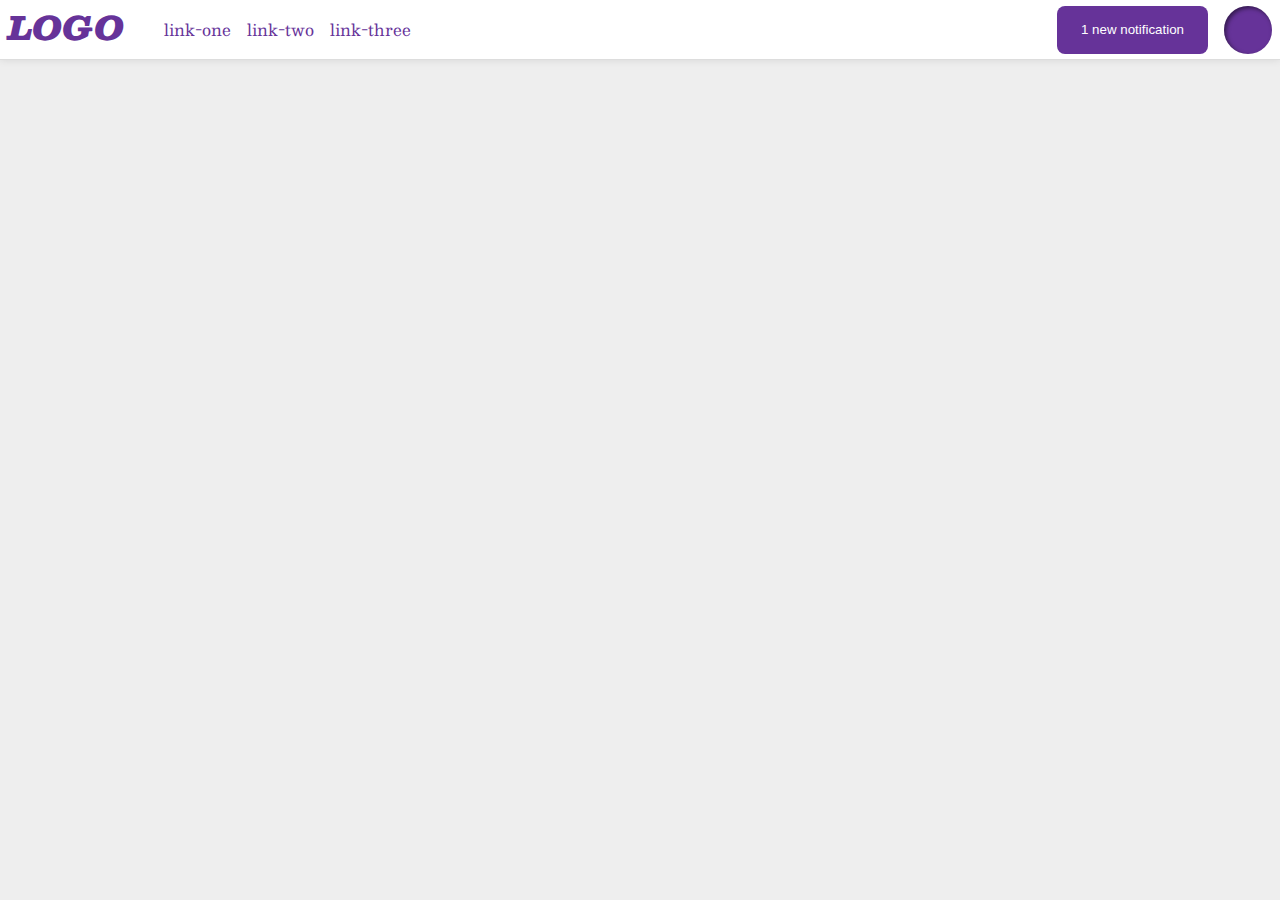
<file: flex/03-flex-header-2/index.html>
<!DOCTYPE html>
<html lang="en">
  <head>
    <meta charset="UTF-8">
    <meta http-equiv="X-UA-Compatible" content="IE=edge">
    <meta name="viewport" content="width=device-width, initial-scale=1.0">
    <title>Flex Header 2</title>
    <link rel="stylesheet" href="style.css">
  </head>
  <body>
    <div class="header">
      <div class="left-side">
      <div class="logo">
        LOGO
      </div>
      <ul class="links">
        <li><a href="google.com">link-one</a></li>
        <li><a href="google.com">link-two</a></li>
        <li><a href="google.com">link-three</a></li>
      </ul>
    </div>     
    <div class="right-side">
      <button class="notifications">
        1 new notification
      </button>
      <div class="profile-image"></div>
    </div>
  </div>    
  </body>
</html>
</file>
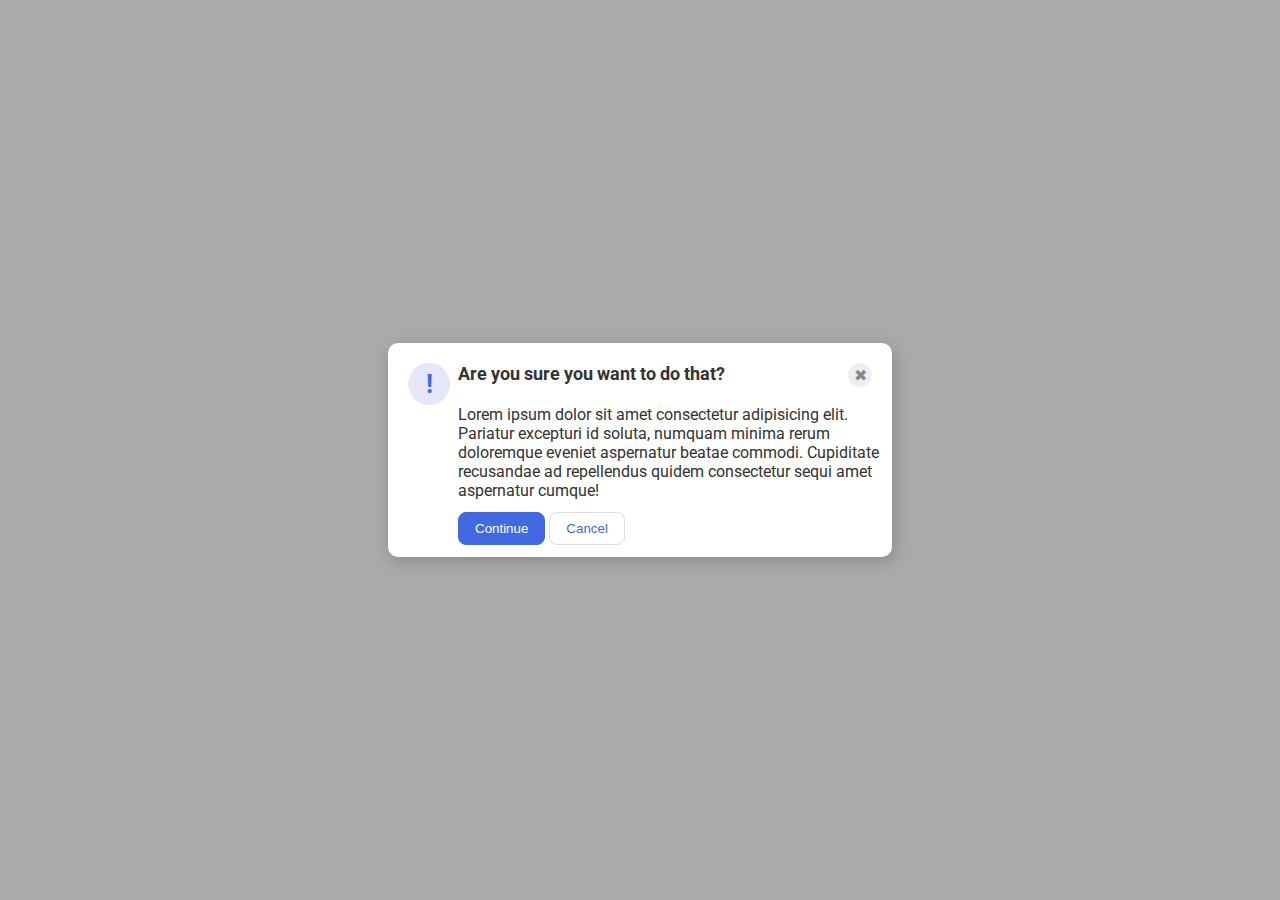
<file: flex/05-flex-modal/index.html>
<!DOCTYPE html>
<html lang="en">
  <head>
    <meta charset="UTF-8">
    <meta http-equiv="X-UA-Compatible" content="IE=edge">
    <meta name="viewport" content="width=device-width, initial-scale=1.0">
    <link rel="stylesheet" href="style.css">
    <title>Modal</title>
  </head>
  <body>
    <div class="modal">
    <div class="top-row">
      <div class="icon">!</div>
      <div class="header">Are you sure you want to do that?</div>
      <button class="close-button">✖</button>
    </div>      
      <div class="text">Lorem ipsum dolor sit amet consectetur adipisicing elit. Pariatur excepturi id soluta, numquam minima rerum doloremque eveniet aspernatur beatae commodi. Cupiditate recusandae ad repellendus quidem consectetur sequi amet aspernatur cumque!</div>
     <div class="buttons">
      <button class="continue">Continue</button>
      <button class="cancel">Cancel</button>
    </div>      
    </div>
  </body>
</html>
</file>
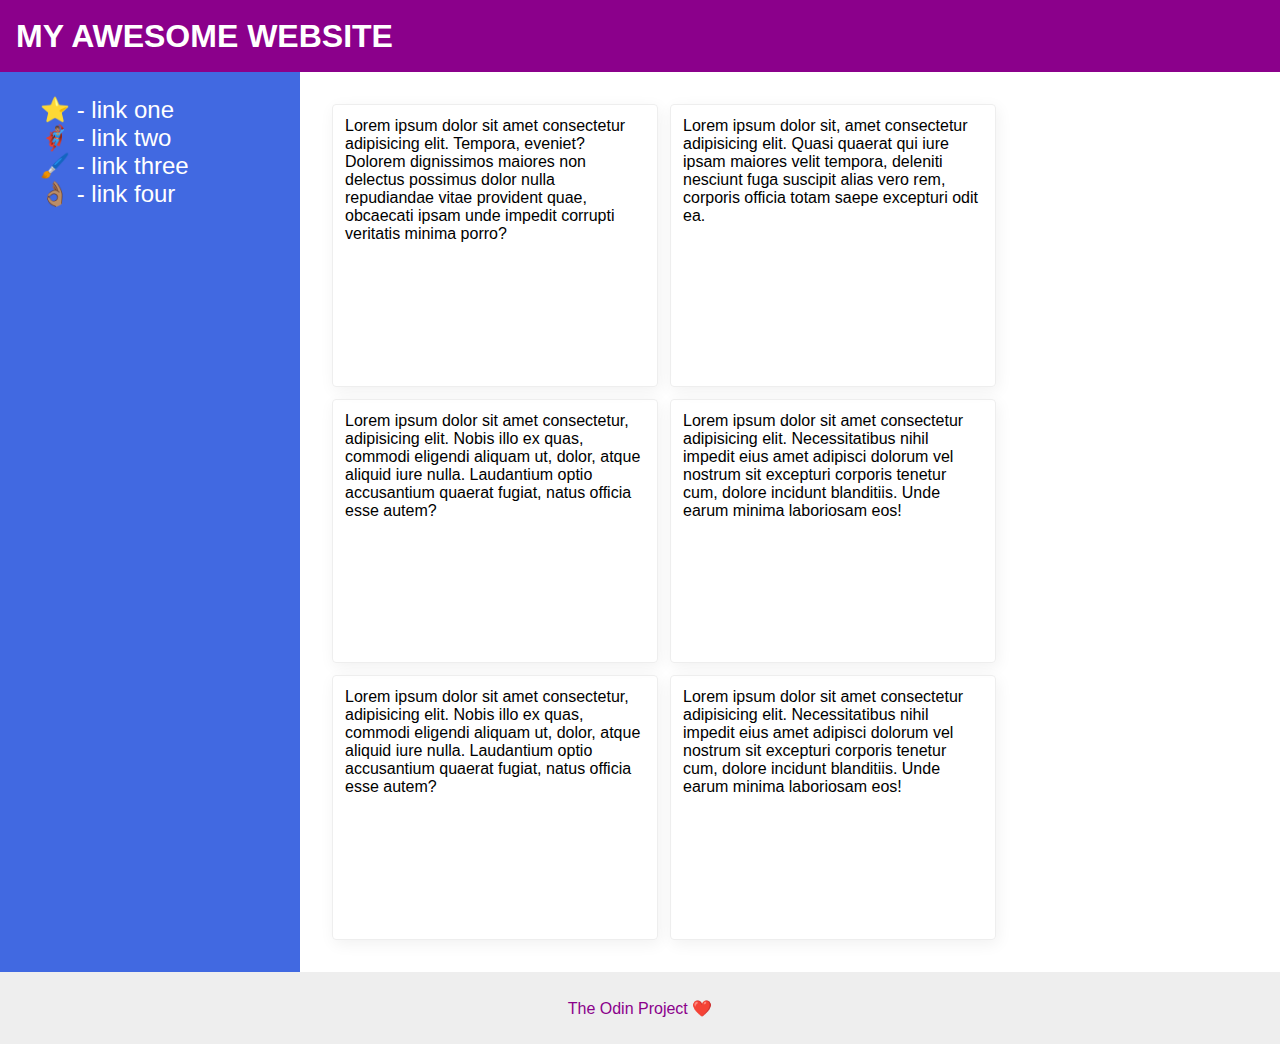
<file: flex/07-flex-layout-2/index.html>
<!DOCTYPE html>
<html lang="en">
  <head>
    <meta charset="UTF-8">
    <meta http-equiv="X-UA-Compatible" content="IE=edge">
    <meta name="viewport" content="width=device-width, initial-scale=1.0">
    <title>The Holy Grail</title>
    <link rel="stylesheet" href="style.css">
  </head>
  <body>
    <div class="header">
      MY AWESOME WEBSITE
    </div>
<div class = "middle">
    <div class="sidebar">
      <ul>
        <li><a href="#">⭐ - link one</a></li>
        <li><a href="#">🦸🏽‍♂️ - link two</a></li>
        <li><a href="#">🖌️ - link three</a></li>
        <li><a href="#">👌🏽 - link four</a></li>
      </ul>
    </div>
    <div class = "cards">
    <div class="card">Lorem ipsum dolor sit amet consectetur adipisicing elit. Tempora, eveniet? Dolorem dignissimos maiores non delectus possimus dolor nulla repudiandae vitae provident quae, obcaecati ipsam unde impedit corrupti veritatis minima porro?</div>
    <div class="card">Lorem ipsum dolor sit, amet consectetur adipisicing elit. Quasi quaerat qui iure ipsam maiores velit tempora, deleniti nesciunt fuga suscipit alias vero rem, corporis officia totam saepe excepturi odit ea.</div>
    <div class="card">Lorem ipsum dolor sit amet consectetur, adipisicing elit. Nobis illo ex quas, commodi eligendi aliquam ut, dolor, atque aliquid iure nulla. Laudantium optio accusantium quaerat fugiat, natus officia esse autem?</div>
    <div class="card">Lorem ipsum dolor sit amet consectetur adipisicing elit. Necessitatibus nihil impedit eius amet adipisci dolorum vel nostrum sit excepturi corporis tenetur cum, dolore incidunt blanditiis. Unde earum minima laboriosam eos!</div>
    <div class="card">Lorem ipsum dolor sit amet consectetur, adipisicing elit. Nobis illo ex quas, commodi eligendi aliquam ut, dolor, atque aliquid iure nulla. Laudantium optio accusantium quaerat fugiat, natus officia esse autem?</div>
    <div class="card">Lorem ipsum dolor sit amet consectetur adipisicing elit. Necessitatibus nihil impedit eius amet adipisci dolorum vel nostrum sit excepturi corporis tenetur cum, dolore incidunt blanditiis. Unde earum minima laboriosam eos!</div>
  </div>
</div>
    <div class="footer">
      The Odin Project ❤️
    </div>
  </body>
</html>
</file>
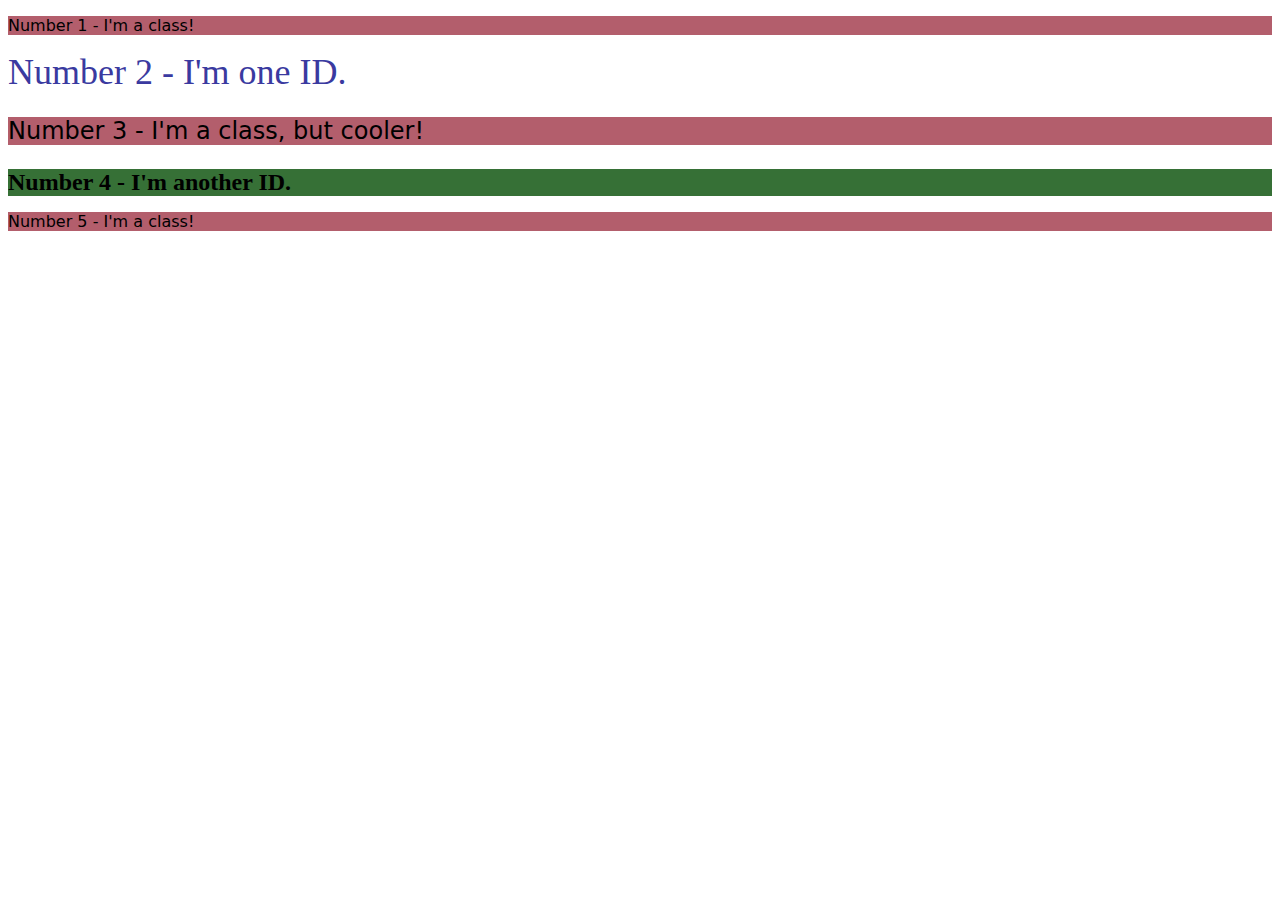
<file: foundations/02-class-id-selectors/index.html>
<!DOCTYPE html>
<html lang="en">
  <head>
    <meta charset="UTF-8">
    <meta http-equiv="X-UA-Compatible" content="IE=edge">
    <meta name="viewport" content="width=device-width, initial-scale=1.0">
    <title>Class and ID Selectors</title>
    <link rel="stylesheet" href="style.css">
  </head>
  <body>
    <p class="odd">Number 1 - I'm a class!</p>
    <div class = "second">Number 2 - I'm one ID.</div>
    <p class="odd third">Number 3 - I'm a class, but cooler!</p>
    <div class="fourth">Number 4 - I'm another ID.</div>
    <p class="odd"> Number 5 - I'm a class!</p>
  </body>
</html>
</file>
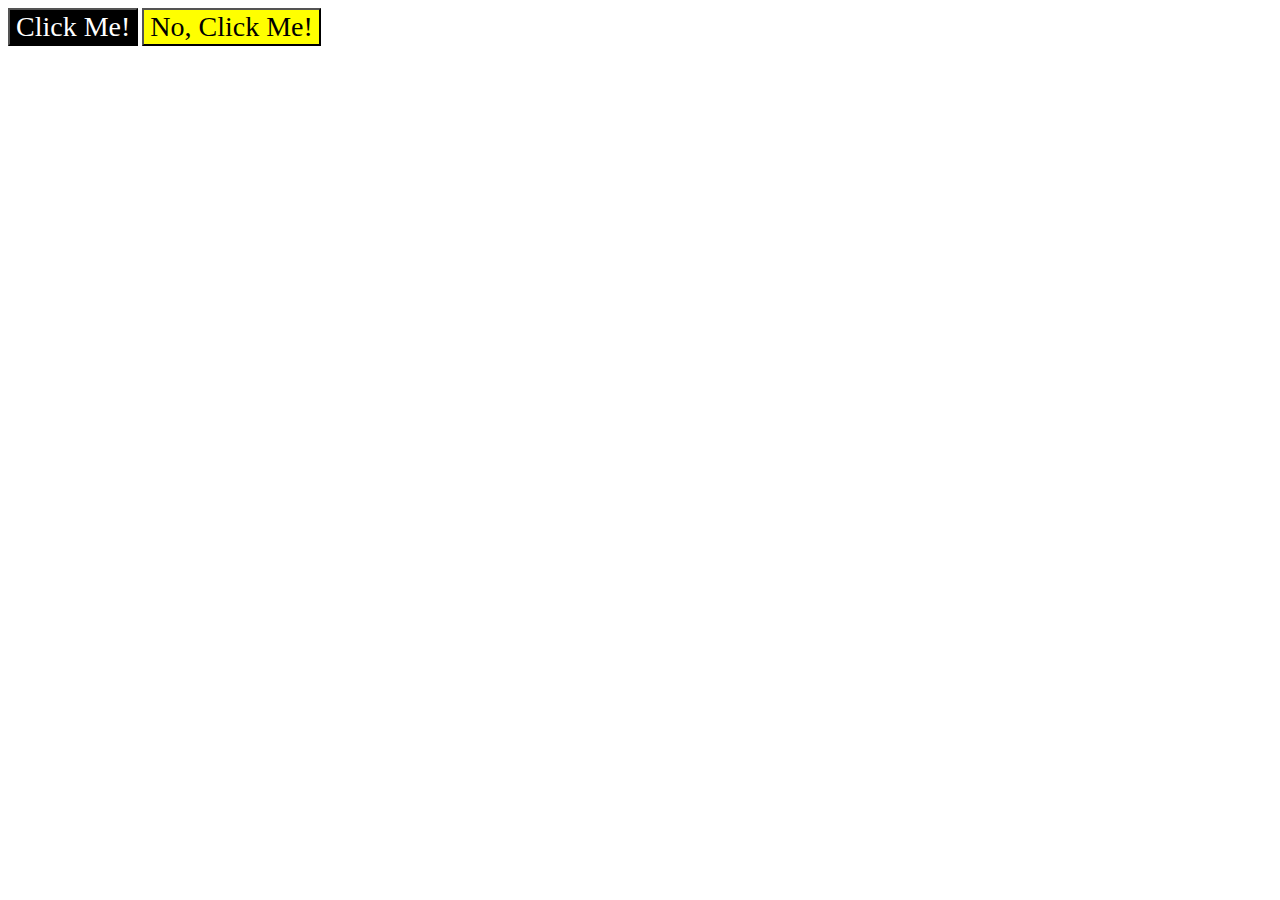
<file: foundations/03-grouping-selectors/index.html>
<!DOCTYPE html>
<html lang="en">
  <head>
    <meta charset="UTF-8">
    <meta http-equiv="X-UA-Compatible" content="IE=edge">
    <meta name="viewport" content="width=device-width, initial-scale=1.0">
    <title>Grouping Selectors</title>
    <link rel="stylesheet" href="style.css">
  </head>
  <body>
    <button class="click">Click Me!</button>
    <button class ="no">No, Click Me!</button>
  </body>
</html>
</file>
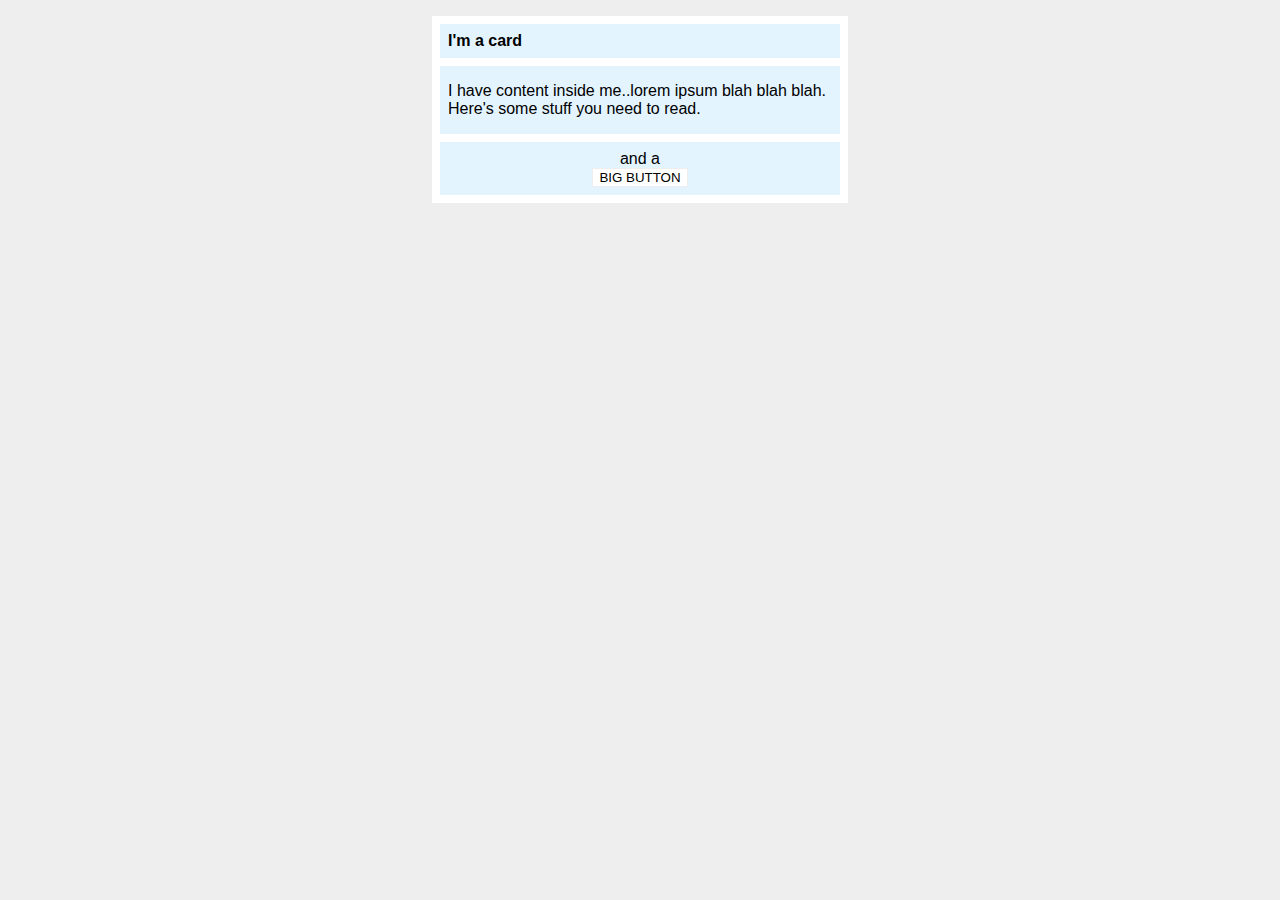
<file: margin-and-padding/02-margin-and-padding-2/index.html>
<!DOCTYPE html>
<html lang="en">
  <head>
    <meta charset="UTF-8">
    <meta http-equiv="X-UA-Compatible" content="IE=edge">
    <meta name="viewport" content="width=device-width, initial-scale=1.0">
    <title>Margin and Padding exercise 2</title>
    <link rel="stylesheet" href="style.css">
  </head>
  <body>
    <div class="card">
      <h1 class="title">I'm a card</h1>
      <div class="content">I have content inside me..lorem ipsum blah blah blah. Here's some stuff you need to read.</div>
      <div class="button-container">and a <br> </b> <button>BIG BUTTON</button></div>
    </div>
  </body>
</html>
</file>
<file: flex/03-flex-header-2/style.css>
/* this is some magical font-importing.  
you'll learn about it later. */
@import url('https://fonts.googleapis.com/css2?family=Besley:ital,wght@0,400;1,900&display=swap');

body {
  margin: 0;
  background: #eee;
  font-family: Besley, serif;
}

.header {
  background: white;
  border-bottom: 1px solid #ddd;
  box-shadow: 0 0 8px rgba(0,0,0,.1);
  display: flex;
  align-items: center;
}

.left-side
{
  display: flex;
  justify-content: left;
  padding-left: 8px;
  margin-right: auto;
}

.right-side
{
  display: flex;
  justify-content: right;
  padding: 0px;
  margin: 0px;
  padding-right: 8px;
  gap: 16px;

}

.links
{
  display: flex;
  gap: 16px;
}

.profile-image {
  background: rebeccapurple;
  box-shadow: inset 2px 2px 4px rgba(0,0,0,.5);
  border-radius: 50%;
  width: 48px;
  height: 48px;

}

.logo {
  color: rebeccapurple;
  font-size: 32px;
  font-weight: 900;
  font-style: italic;
}

button {
  border: none;
  border-radius: 8px;
  background: rebeccapurple;
  color: white;
  padding: 8px 24px;
}

a {
  /* this removes the line under our links */
  text-decoration: none;
  color: rebeccapurple;
}

ul {
  list-style-type: none;
}
</file>
<file: flex/05-flex-modal/style.css>
@import url('https://fonts.googleapis.com/css2?family=Roboto:wght@400;700&display=swap');

html, body {
  height: 100%;
}

body {
  font-family: Roboto, sans-serif;
  margin: 0;
  background: #aaa;
  color: #333;
  /* I'll give you this one for free lol */
  display: flex;
  align-items: center;
  justify-content: center;
  text-align: left;
}




.modal {
  background: white;
  width: 480px;
  border-radius: 10px;
  box-shadow: 2px 4px 16px rgba(0,0,0,.2);
  padding: 12px;
}

.icon {
  color: royalblue;
  font-size: 26px;
  font-weight: 700;
  background: lavender;
  width: 42px;
  height: 42px;
  border-radius: 50%;
  display: flex;
  align-items: center;
  justify-content: center;
  margin-left: 8px;
}

.close-button {
  background: #eee;
  border-radius: 50%;
  color: #888;
  font-weight: 400;
  font-size: 16px;
  height: 24px;
  width: 24px;
  display: flex;
  align-items: center;
  justify-content: center;
  border: 1px solid #eee;
  padding: 0;
  margin-right: 8px;
}

button {
  cursor: pointer;
  padding: 8px 16px;
  border-radius: 8px;
}

button.continue {
  background: royalblue;
  border: 1px solid royalblue;
  color: white;
}

button.cancel {
  background: white;
  border: 1px solid #ddd;
  color: royalblue;
}

.header
{
  font-weight: bold;
  font-size: large;
  margin-right: auto;
  padding-left: 8px;
}

.text, .buttons
{
  margin-left: 58px;
}

.buttons
{
  margin-top: 12px;
}



.top-row
{
  display: flex;
  margin-top: 8px;
}
</file>
<file: flex/07-flex-layout-2/style.css>
body {
  font-family: -apple-system, BlinkMacSystemFont, 'Segoe UI', Roboto, Oxygen, Ubuntu, Cantarell, 'Open Sans', 'Helvetica Neue', sans-serif;
  margin: 0;
  /* min-height: 100vh;
  display: flex;
  flex-direction: column; */
}

.header {
  height: 72px;
  background: darkmagenta;
  color: white;
  font-size: 32px;
  font-weight: 900;
  display: flex;
  align-items: center;
  padding-left: 16px;
}

.footer {
  height: 72px;
  background: #eee;
  color: darkmagenta;
}

.sidebar {
  width: 300px;
  background: royalblue;
  box-sizing: border-box;
}

.card {
  border: 1px solid #eee;
  box-shadow: 2px 4px 16px rgba(0,0,0,.06);
  border-radius: 4px;
}


/** Sidebar **/
li
{
  list-style-type: none;
}

a
{
  text-decoration: none;
  color: white;
}

.sidebar{
  display: flex;
  font-size: 24px;
  min-width: 300px;
 }


/** Cards **/
.card
{
  display: flex;
  max-width: 300px;
  padding: 12px;
}

.cards
{
  /* margin-left: 350px; */
  padding: 32px;
  display: flex;
  flex-wrap: wrap;
  gap: 12px;
}

.middle
{
  display: flex;
  min-height: 100vh;
}

/** Footer **/

.footer
{
  display: flex;
  align-items: center;
  justify-content: center;
}
</file>
<file: foundations/02-class-id-selectors/style.css>
.odd
{
    background-color: rgb(179, 94, 108);
    font-family: Verdana, Dejavu Sans, sans-serif;
}

.second
{
    color:rgb(58, 58, 160);
    font-size: 36px;
}

.third
{
    font-size: 24px;
}

.fourth
{
    background-color: rgb(54, 112, 54);
    font-size: 24px;
    font-weight: bold;
}
</file>
<file: foundations/03-grouping-selectors/style.css>
.click, .no
{
    font-size: 28px;
    font-family: 'Helevetica', 'Times New Roman', Times, serif;
}

.click{
    background-color: black;
    color: white;
}

.no
{
    background-color: yellow;
}
</file>
<file: margin-and-padding/02-margin-and-padding-2/style.css>
body {
  background: #eee;
  font-family: sans-serif;
}

.card {
  width: 400px;
  background: #fff;
  margin: 16px auto;
  padding-left: 8px;
  padding-right: 8px;
  padding-top: 8px;
  padding-bottom: 8px;
}

.title {
  background: #e3f4ff;
  margin-top: 0px;
  font-size: 16px;
  margin-bottom: 8px;
  padding-top: 8px;
  padding-bottom: 8px;
  padding-left: 8px;
  padding-right: 8px;
}

.content {
  background: #e3f4ff;
  margin-bottom: 8px;
  padding-top: 16px;
  padding-bottom: 16px;
  padding-left: 8px;
  padding-right: 8px;
  margin-bottom: 8px;
}

.button-container {
  background: #e3f4ff;
  margin-bottom: 0px;
  padding: 8px;
  text-align: center;
}

button {
  background: white;
  border: 1px solid #eee;  
}
</file>
